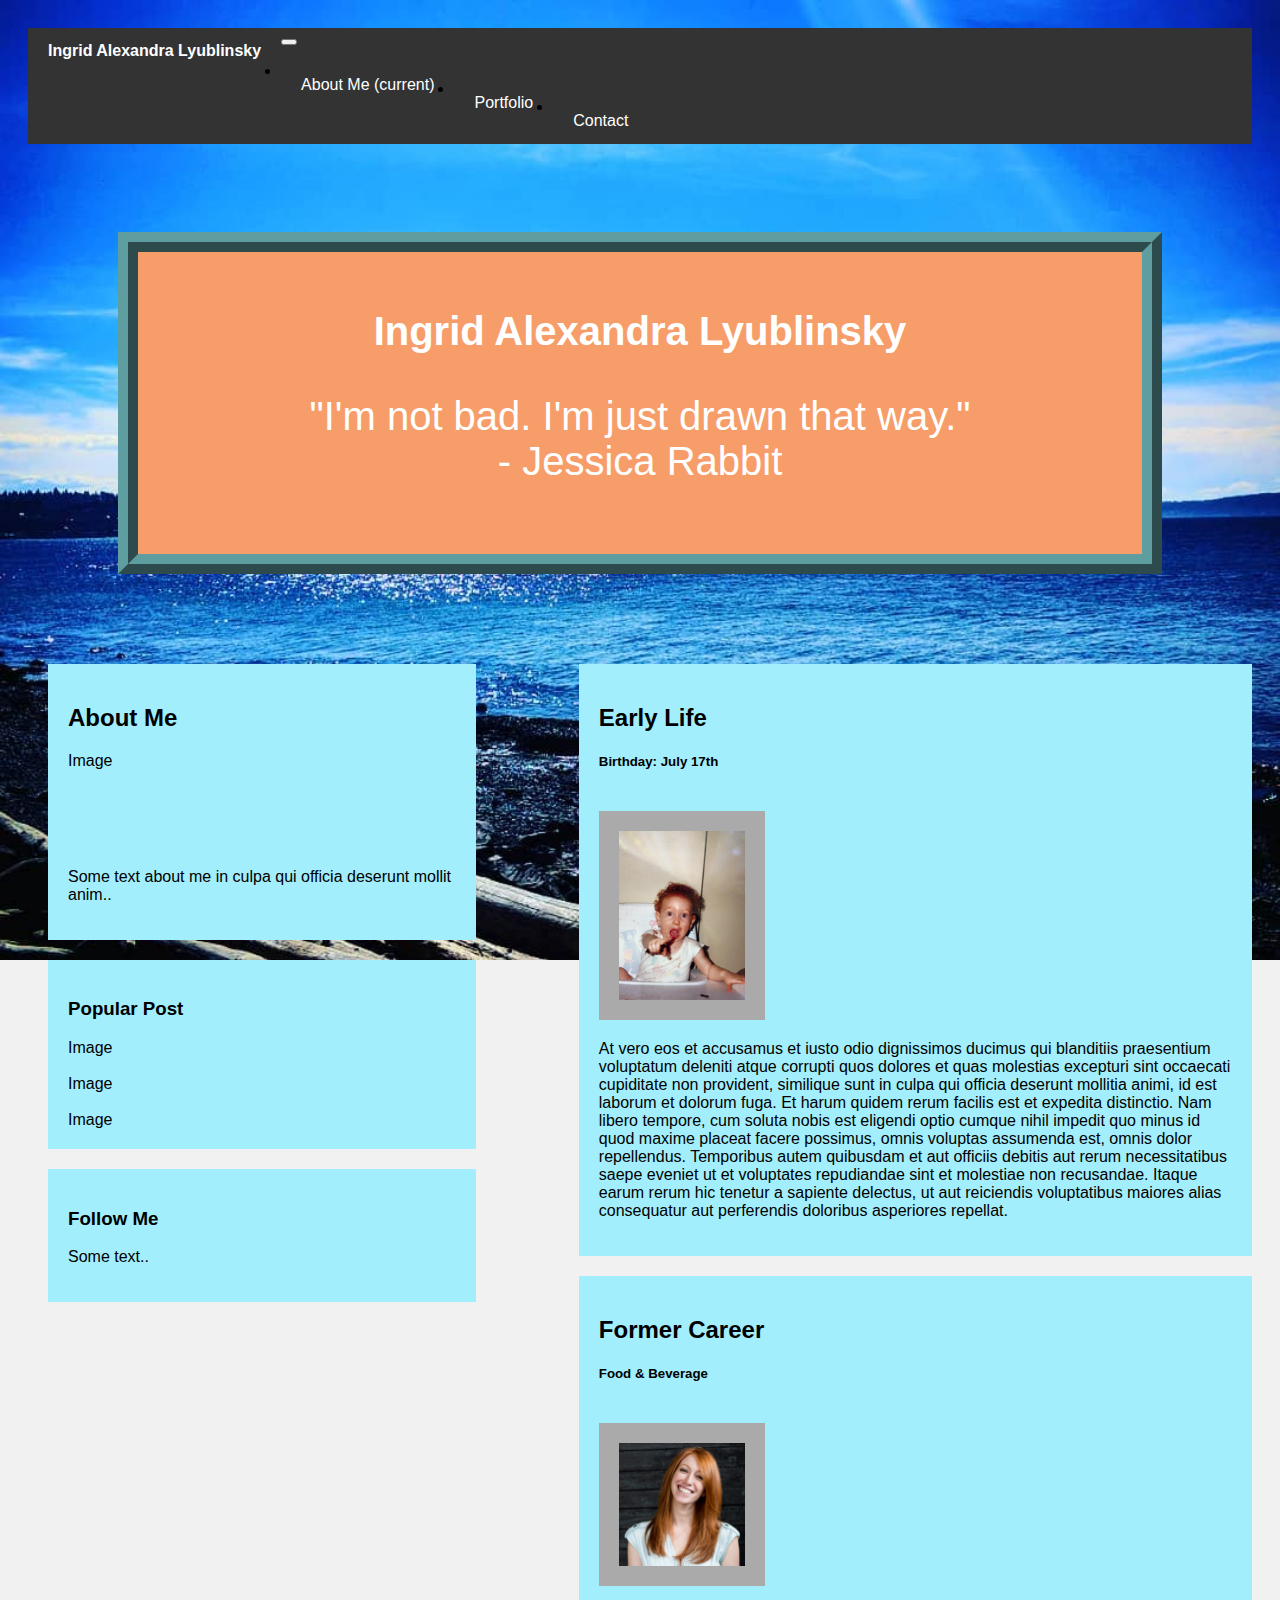
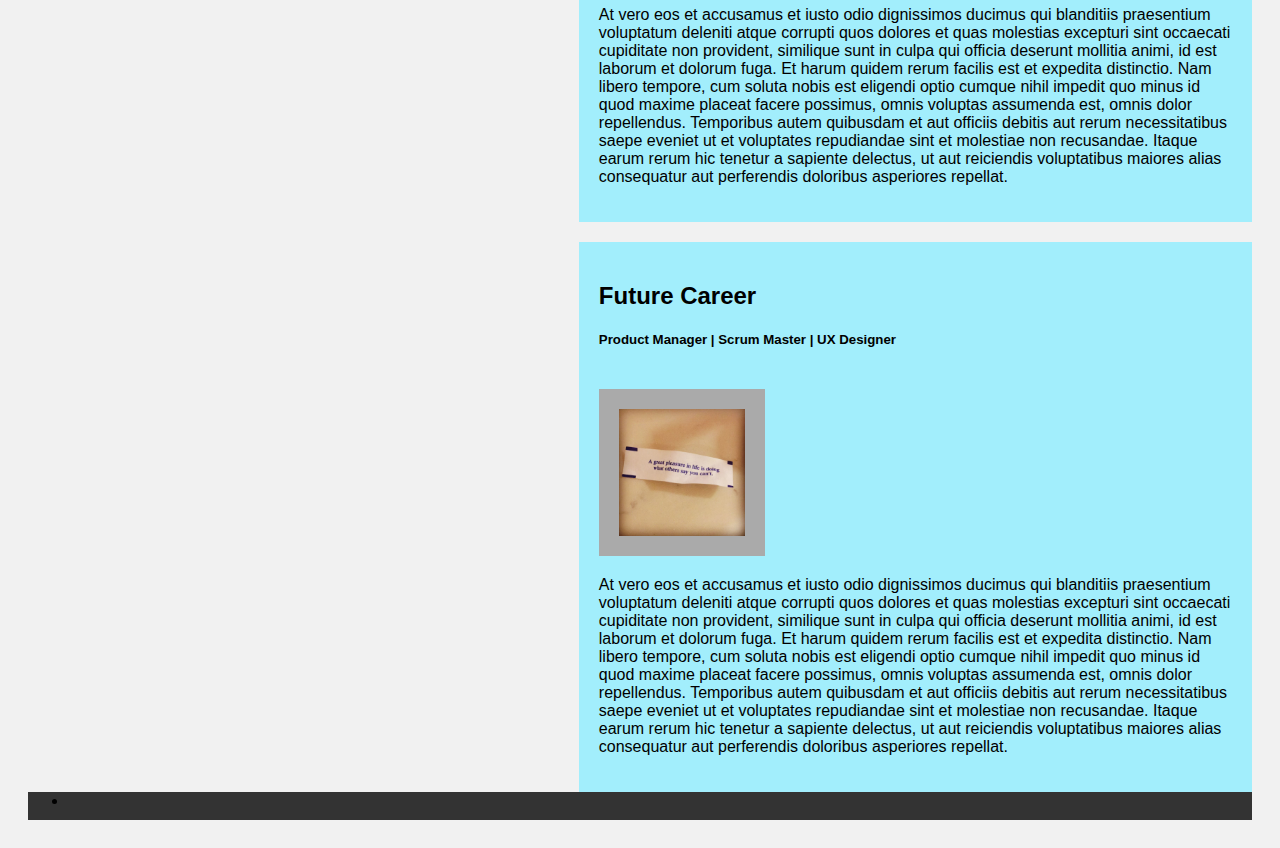
<file: index.html>
<!DOCTYPE html>
<html lang="en">
<head>
    <meta charset="UTF-8">
    <meta name="viewport" content="width=device-width, initial-scale=1.0">
    <title>All about Ingrid!</title>
    <link rel="stylesheet" href="https://cdn.jsdelivr.net/npm/bootstrap@4.5.3/dist/css/bootstrap.min.css" integrity="sha384-TX8t27EcRE3e/ihU7zmQxVncDAy5uIKz4rEkgIXeMed4M0jlfIDPvg6uqKI2xXr2" crossorigin="anonymous">
    <link rel="stylesheet" href="assets/index.css">
</head>
<body>
    
      </div>
    <nav class="navbar navbar-expand-lg fixed-top navbar-color bg-color">
        <a class="navbar-brand" href="#"><strong>Ingrid Alexandra Lyublinsky</strong></a>
        <button class="navbar-toggler" type="button" data-toggle="collapse" data-target="#navbarSupportedContent" aria-controls="navbarSupportedContent" aria-expanded="false" aria-label="Toggle navigation">
          <span class="navbar-toggler-icon"></span>
        </button>
        <div class="collapse navbar-collapse" id="navbarSupportedContent">
          <ul class="navbar-nav mr-auto">
            <li class="nav-item active">
              <a class="nav-link" href="index.html">About Me <span class="sr-only">(current)</span></a>
            </li>
            <li class="nav-item">
              <a class="nav-link" href="portfolio.html">Portfolio</a>
            </li>
            <li class="nav-item">
                <a class="nav-link" href="contact.html">Contact</a>
              </li>
          </ul>
        </div>
      </nav>

      
      <br>
      <div class="header">
        <h1>Ingrid Alexandra Lyublinsky</h1>
        <p>"I'm not bad. I'm just drawn that way." 
            <br>- Jessica Rabbit</p>
        </div>
                  <div class="row">
                    <div class="leftcolumn">
                      <div class="card">
                        <h2>Early Life</h2>
                        <h5>Birthday: July 17th</h5>
                        <div class="early-life" style="height:20px;"></div>
                        <img src="assets/index-images/baby-ingrid.jpg" alt="baby-ingrid" style="width: 20%;">
                        <p>At vero eos et accusamus et iusto odio dignissimos ducimus qui blanditiis praesentium voluptatum deleniti atque corrupti quos dolores et quas molestias excepturi sint occaecati cupiditate non provident, 
                          similique sunt in culpa qui officia deserunt mollitia animi, 
                          id est laborum et dolorum fuga. 
                          Et harum quidem rerum facilis est et expedita distinctio. 
                          Nam libero tempore, cum soluta nobis est eligendi optio cumque nihil impedit quo minus id quod maxime placeat facere possimus, 
                          omnis voluptas assumenda est, omnis dolor repellendus. 
                          Temporibus autem quibusdam et aut officiis debitis aut rerum necessitatibus saepe eveniet ut et voluptates repudiandae sint et molestiae non recusandae. 
                          Itaque earum rerum hic tenetur a sapiente delectus, ut aut reiciendis voluptatibus maiores alias consequatur aut perferendis doloribus asperiores repellat.</p>
                      </div>
                      <div class="card">
                        <h2>Former Career</h2>
                        <h5><i></i>Food & Beverage</h5></h5>
                        <div class="early-life" style="height:20px;"></div>
                        <img src="assets/index-images/workheadshot.png" alt="workheadshot" style="width: 20%;">
                        <p>At vero eos et accusamus et iusto odio dignissimos ducimus qui blanditiis praesentium voluptatum deleniti atque corrupti quos dolores et quas molestias excepturi sint occaecati cupiditate non provident, 
                          similique sunt in culpa qui officia deserunt mollitia animi, 
                          id est laborum et dolorum fuga. 
                          Et harum quidem rerum facilis est et expedita distinctio. 
                          Nam libero tempore, cum soluta nobis est eligendi optio cumque nihil impedit quo minus id quod maxime placeat facere possimus, 
                          omnis voluptas assumenda est, omnis dolor repellendus. 
                          Temporibus autem quibusdam et aut officiis debitis aut rerum necessitatibus saepe eveniet ut et voluptates repudiandae sint et molestiae non recusandae. 
                          Itaque earum rerum hic tenetur a sapiente delectus, ut aut reiciendis voluptatibus maiores alias consequatur aut perferendis doloribus asperiores repellat.</p>
                      </div>
                      <div class="card">
                        <h2>Future Career</h2>
                        <h5><i></i>Product Manager | Scrum Master | UX Designer</h5></h5>
                        <div class="Product Manager" style="height:20px;"></div>
                        <img src="assets/index-images/fortune-cookie.jpg" alt="fortune-cookie" style="width: 20%;">
                        <p>At vero eos et accusamus et iusto odio dignissimos ducimus qui blanditiis praesentium voluptatum deleniti atque corrupti quos dolores et quas molestias excepturi sint occaecati cupiditate non provident, 
                          similique sunt in culpa qui officia deserunt mollitia animi, 
                          id est laborum et dolorum fuga. 
                          Et harum quidem rerum facilis est et expedita distinctio. 
                          Nam libero tempore, cum soluta nobis est eligendi optio cumque nihil impedit quo minus id quod maxime placeat facere possimus, 
                          omnis voluptas assumenda est, omnis dolor repellendus. 
                          Temporibus autem quibusdam et aut officiis debitis aut rerum necessitatibus saepe eveniet ut et voluptates repudiandae sint et molestiae non recusandae. 
                          Itaque earum rerum hic tenetur a sapiente delectus, ut aut reiciendis voluptatibus maiores alias consequatur aut perferendis doloribus asperiores repellat.</p>
                      </div>
                    </div>
                    <div class="rightcolumn">
                      <div class="card">
                        <h2>About Me</h2>
                        <div class="fakeimg" style="height:100px;">Image</div>
                        <p>Some text about me in culpa qui officia deserunt mollit anim..</p>
                      </div>
                      <div class="card">
                        <h3>Popular Post</h3>
                        <div class="fakeimg">Image</div><br>
                        <div class="fakeimg">Image</div><br>
                        <div class="fakeimg">Image</div>
                      </div>
                      <div class="card">
                        <h3>Follow Me</h3>
                        <p>Some text..</p>
                      </div>
                    </div>
                  </div>

                  <style>
                    body {
                      background-image: url('assets/index-images/background-image.png');
                      background-repeat: no-repeat;
                      background-attachment: fixed;
                      background-size: 100%;
                    }
                    </style>

                  <footer>
                    <nav class="navbar navbar-expand-lg fixed-bottom navbar-color bg-color">
                        <a class="navbar-brand" href="#">
                          <li class="nav-item active">
                            <a href="https://www.facebook.com/ingrid.lyublinsky" class="fa fa-facebook"></a>
                            <a href="https://twitter.com/ilyublinsky" class="fa fa-twitter"></a>
                            <a href="https://www.linkedin.com/in/ingrid-lyublinsky/" class="fa fa-linkedin"></a>
                            <a href="https://www.instagram.com/ingrid_lyub/" class="fa fa-instagram"></a>
                      </ul>
                      </a>
                    </div>
                  </nav>
                  </div>
                  </footer>
    
</body>



</html>
</file>
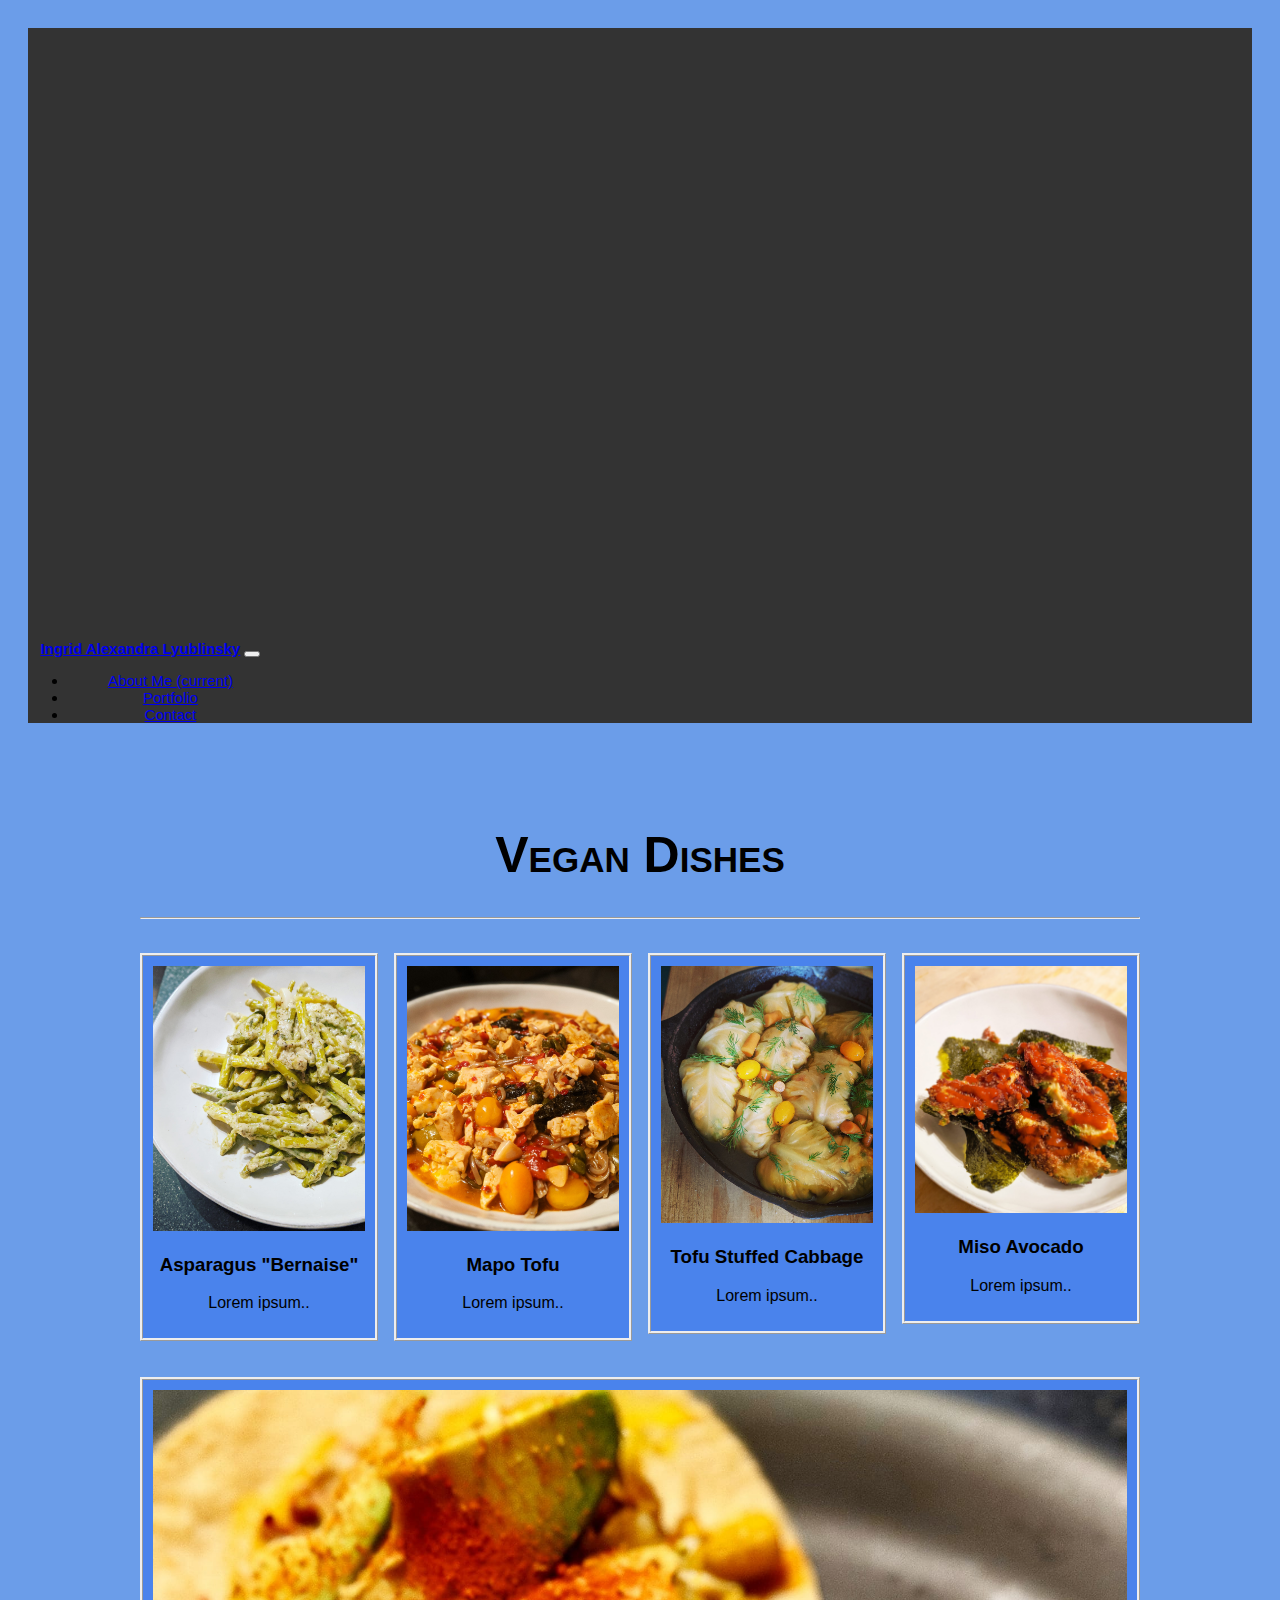
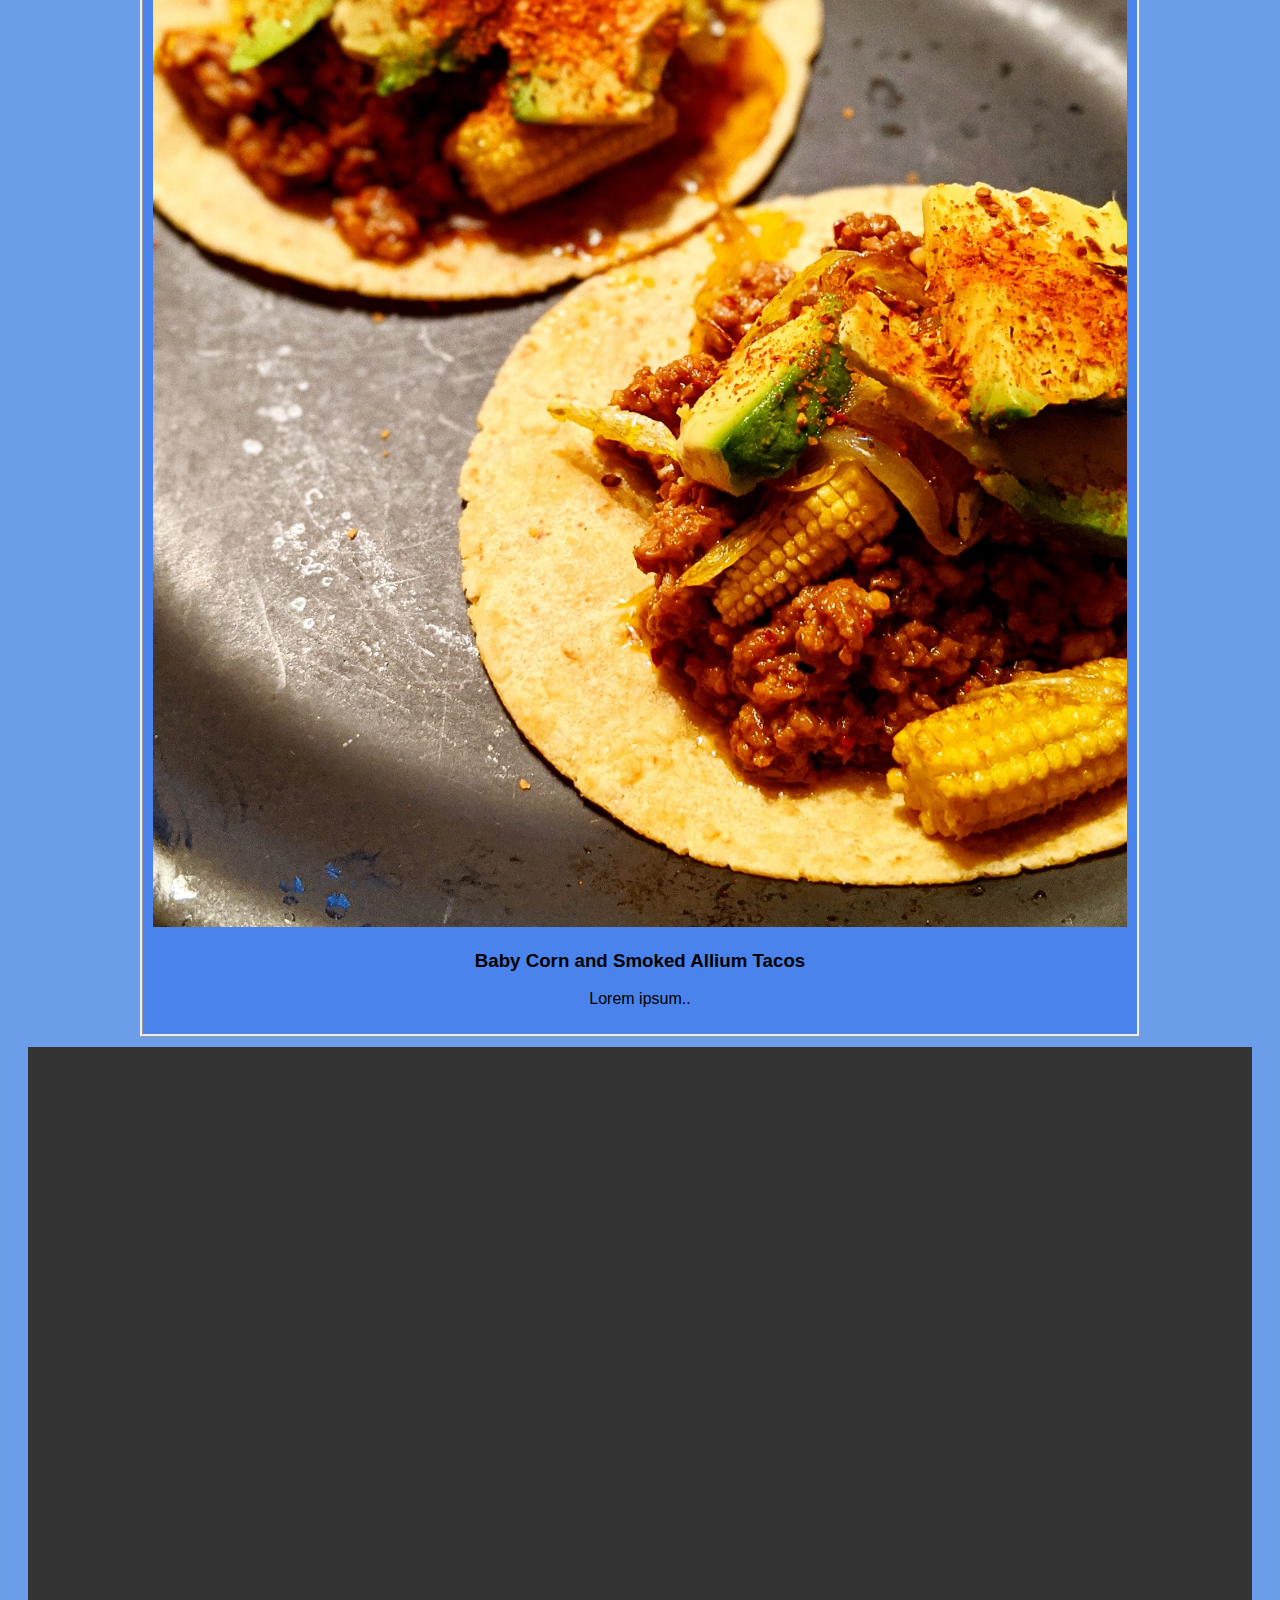
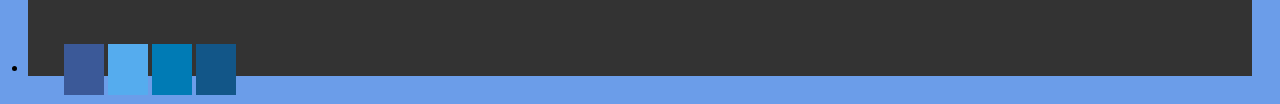
<file: portfolio.html>
<!DOCTYPE html>
<html lang="en">
<head>
    <meta charset="UTF-8">
    <meta name="viewport" content="width=device-width, initial-scale=1.0">
    <title>All about Ingrid!</title>
    <link rel="stylesheet" href="https://cdn.jsdelivr.net/npm/bootstrap@4.5.3/dist/css/bootstrap.min.css" integrity="sha384-TX8t27EcRE3e/ihU7zmQxVncDAy5uIKz4rEkgIXeMed4M0jlfIDPvg6uqKI2xXr2" crossorigin="anonymous">
    <link rel="stylesheet" href="assets/portfolio.css">

    <nav class="navbar navbar-expand-lg fixed-top navbar-color bg-color">
      <a class="navbar-brand" href="#"><strong>Ingrid Alexandra Lyublinsky</strong></a>
      <button class="navbar-toggler" type="button" data-toggle="collapse" data-target="#navbarSupportedContent" aria-controls="navbarSupportedContent" aria-expanded="false" aria-label="Toggle navigation">
        <span class="navbar-toggler-icon"></span>
      </button>
      <div class="collapse navbar-collapse" id="navbarSupportedContent">
        <ul class="navbar-nav mr-auto">
          <li class="nav-item active">
            <a class="nav-link" href="index.html">About Me <span class="sr-only">(current)</span></a>
          </li>
          <li class="nav-item">
            <a class="nav-link" href="portfolio.html">Portfolio</a>
          </li>
          <li class="nav-item">
              <a class="nav-link" href="contact.html">Contact</a>
            </li>
        </ul>
      </div>
    </nav>
  </head>
<body>
      <br>
      <br>
      <br>
<div class="main">

  <h1>Vegan Dishes</h1>
  <hr>

  <div class="row">
    <div class="column">
      <div class="content">
        <img src="assets/portfolio-images/vegan-dish-1.jpg" alt="vegan-dish-1" style="width: 100%">
        <h3>Asparagus "Bernaise"</h3>
        <p>Lorem ipsum..</p>
      </div>
    </div>
    <div class="column">
      <div class="content">
        <img src="assets/portfolio-images/vegan-dish-2.jpg" alt="vegan-dish-2" style="width:100%">
        <h3>Mapo Tofu</h3>
        <p>Lorem ipsum..</p>
      </div>
    </div>
    <div class="column">
      <div class="content">
        <img src="assets/portfolio-images/vegan-dish-3.jpg" alt="vegan-dish-3" style="width:100%">
        <h3>Tofu Stuffed Cabbage</h3>
        <p>Lorem ipsum..</p>
      </div>
    </div>
    <div class="column">
      <div class="content">
        <img src="assets/portfolio-images/vegan-dish-4.jpg" alt="vegan-dish-4" style="width:100%">
        <h3>Miso Avocado</h3>
        <p>Lorem ipsum..</p>
      </div>
    </div>
  </div>
  
  <div class="content">
    <img src="assets/portfolio-images/vegan-dish-6.jpg" alt="vegan-dish-6" style="width:100%">
    <h3>Baby Corn and Smoked Allium Tacos</h3>
    <p>Lorem ipsum..</p>
  </div>
  </div>

  <footer>
    <nav class="navbar navbar-expand-lg fixed-bottom navbar-dark bg-dark">
        <a class="navbar-brand" href="#">
          <li class="nav-item active">
            <a href="https://www.facebook.com/ingrid.lyublinsky" class="fa fa-facebook"></a>
            <a href="https://twitter.com/ilyublinsky" class="fa fa-twitter"></a>
            <a href="https://www.linkedin.com/in/ingrid-lyublinsky/" class="fa fa-linkedin"></a>
            <a href="https://www.instagram.com/ingrid_lyub/" class="fa fa-instagram"></a>
      </ul>
      </a>
    </div>
  </nav>
  </div>
  </footer>
</footer>
  </body>
</html>
</file>
<file: assets/index.css>
{
    box-sizing: border-box;
  }
  
  body {
    font-family: Arial, Helvetica, sans-serif;
    background-color: lightseagreen;
  }
  
  .header {
    padding: 40px;
    margin-top: 70px;
    margin-right: 90px;
    margin-left: 90px;
    margin-bottom: 70px;
    text-align: center;
    background: #f1815f;
    border: cadetblue;
    border-width: 20px;
    border-style: ridge;
    color: white;
    font-stretch: ultra-expanded;
  }
  
  .header h1 {
    font-size: 40px;
    font-stretch: ultra-expanded;
  }
  
  .navbar {
    overflow: hidden;
    background-color: #333;
  }
  
  .navbar a {
    float: left;
    display: block;
    color: white;
    text-align: center;
    padding: 14px 20px;
    text-decoration: none;
  }
  
  .navbar a.right {
    float: center;
  }
  
  .navbar a:hover {
    background-color: rgb(221, 221, 221);
  }

  .card1 {
    background-color: dodgerblue;
    margin-bottom: 20px;
    margin-top: 20px;
    margin-left: 0px;
    margin-right: 10px;
    border-style: double;
    float: inline-end;
  }

  .card2 {
    background-color: dodgerblue;
    margin-bottom: 0px;
    margin-top: 20px;
    margin-left: 10px;
    margin-right: 100px;
    border-style: double;
    float: inline-end;
  }
  
  .row {  
    display:-ms-grid;
    flex-wrap: nowrap;
  }
  
  img {
    background-color: #aaa;
    width: 100%;
    padding: 20px;
  }

  @media screen and (max-width: 600px) {
    .column, input[type=submit] {
      width: 100%;
      margin-top: 0;
    }
  }


  body {
    font-family: 'Lucida Sans', 'Lucida Sans Regular', 'Lucida Grande', 'Lucida Sans Unicode', Geneva, Verdana, sans-serif;
    padding: 20px;
    background: #f1f1f1;
  }

  .header {
    padding: 30px;
    font-size: 40px;
    text-align: center;
    background: rgb(247, 157, 106);
  }
  
  .leftcolumn {
    float: right;
    width: 55%;
    text-overflow: ellipsis;
  }
  
  .rightcolumn {
    float: left;
    width: 35%;
    padding-left: 20px;
  }
  
  img {
    background-color: #aaa;
    width: 100%;
    padding: 20px;
    float: center;
  }
  
  .card {
    background-color: rgb(162, 238, 252);
    padding: 20px;
    margin-top: 20px;
  }
  
  .row:after {
    content: "";
    display: table;
    clear: both;
  }
  
  @media screen and (max-width: 800px) {
    .leftcolumn, .rightcolumn {
      width: 100%;
      padding: 0;
    }
</file>
<file: assets/portfolio.css>
nav {
    text-align: auto;
    text-emphasis-color: rgb(224, 240, 7);
    background-color: #333;
    padding-right: 80%;
    padding-top: 50%;
    font-size: 15px;
    font-family:'Franklin Gothic Medium', 'Arial Narrow', Arial, sans-serif
}

body {
    background-color: rgb(255, 218, 8);
    font-family: Verdana, Geneva, Tahoma, sans-serif;
    
}

h1 {
    text-size-adjust: 300px;
    text-overflow: clip;
    font-size: 40px;
    font-variant: small-caps;
    margin-trim: initial;
  }

.content {
    border-image: 20%;
    border-style: ridge;
    margin-top: 10px;
    padding-top: 10px;
    margin-bottom: 10px;
    padding-bottom: 10px;
    align-items: center;
}

* {
  box-sizing: border-box;
}

body {
  background-color: #6b9de9;
  padding: 20px;
  text-align: center;
  font-family: 'Lucida Sans', 'Lucida Sans Regular', 'Lucida Grande', 'Lucida Sans Unicode', Geneva, Verdana, sans-serif;
}

.main {
  max-width: 1000px;
  margin: auto;
}

h1 {
  font-size: 50px;
  word-break: break-all;
}

.row {
  margin: 8px -16px;
}

.row,
.row > .column {
  padding: 8px;
}

.column {
  float: left;
  width: 25%;
}

.row:after {
  content: "";
  display: table;
  clear: both;
}

.content {
  background-color: rgb(74, 131, 236);
  padding: 10px;
}

.fa {
  padding: 20px;
  font-size: 10px;
  width: 10px;
  text-align: center;
  text-decoration: none;
  margin: 5px 2px;
}

.fa:hover {
    opacity: 0.7;
}
.fa-facebook {
  background: #3B5998;
  color: white;
}

.fa-twitter {
  background: #55ACEE;
  color: white;
}

.fa-linkedin {
  background: #007bb5;
  color: white;
  size: 10px;
}

.fa-instagram {
  background: #125688;
  color: white;
}

@media screen and (max-width: 900px) {
  .column {
    width: 50%;
  }
}

@media screen and (max-width: 600px) {
  .column {
    width: 100%;
  }
}
</file>
